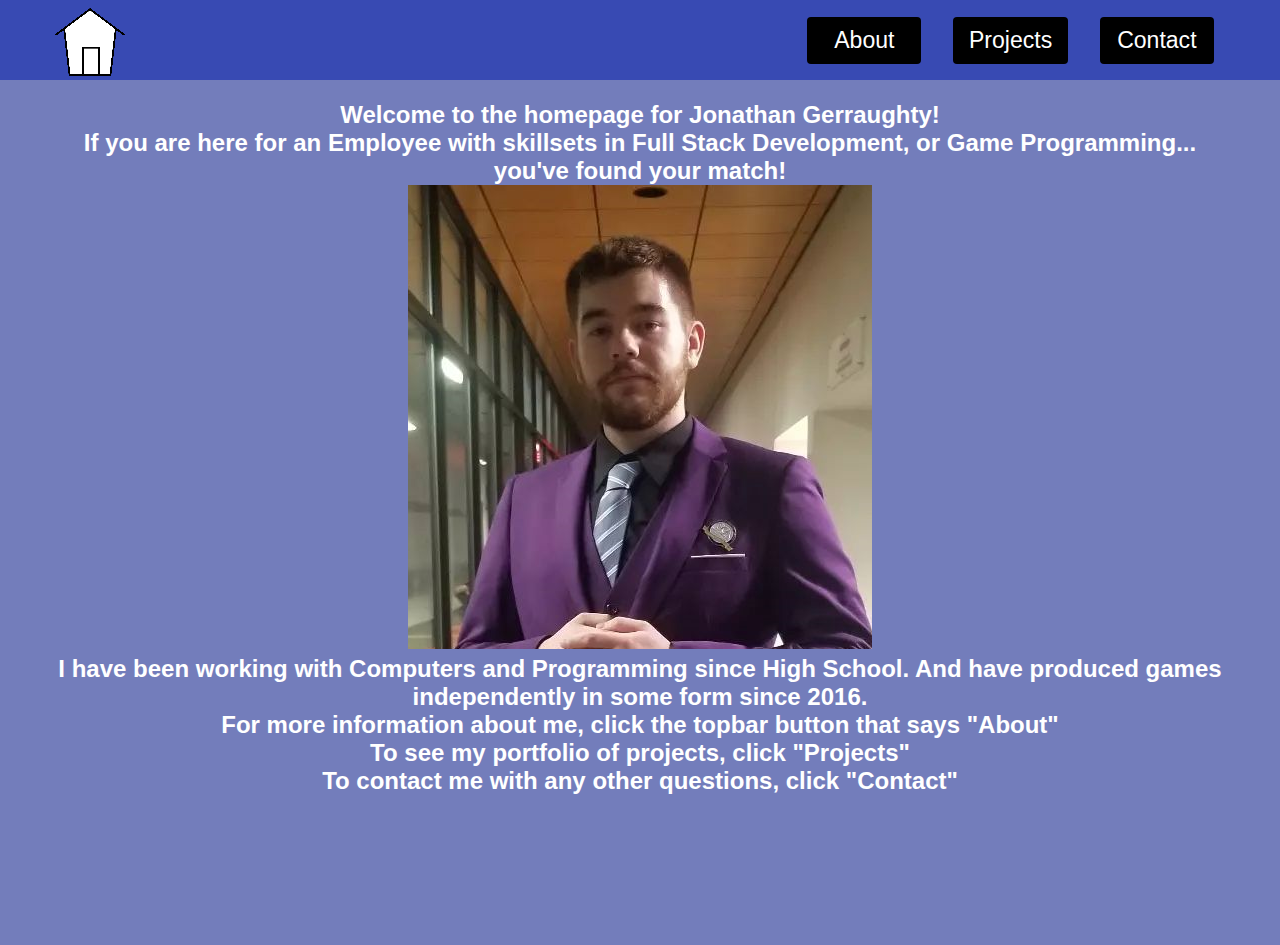
<file: index.html>
<!DOCTYPE html>
<html lang="en">
<head>
	<meta charset="UTF-8">
	<meta http-equiv="X-UA-Compatible" content="IE=edge">
	<meta name="viewport" content="width=device-width, initial-scale=1.0">
	<title>Jonathan Gerraughty - Homepage</title>
	<link rel="stylesheet" href="styles.css" />
</head>
<body>
	<nav class="navbar">
		<div class="navbar__container">
			<a href="/main.html" id="navbar__logo">
				<img src="images/Icon.png" alt="">
			</a>
			<div class="navbar__toggle" id="mobile-menu">
				<span class="bar"></span>
				<span class="bar"></span>
				<span class="bar"></span>
			</div>
			<ul class="navbar__menu">
				<li class="navbar__btn">
					<a href="/about.html" class="button">
							About
					</a>
				</li>
                <li class="navbar__btn">
                    <a href="/projects.html" class="button">
                        Projects
                    </a>
                </li>
				<li class="navbar__btn">
					<a href="/info.html" class="button">
						Contact
					</a>
				</li>
			</ul>
		</div>
	</nav>
	<!-- Home page recents -->
    <p class="highlightme">
        <b>Hello!
        <br>
        <br>
        Welcome to the homepage for Jonathan Gerraughty!
        <br>
        If you are here for an Employee with skillsets in Full Stack Development, or Game Programming...
        <br>
        you've found your match!
        <br>
        <img src="images/full_body.png" alt="Full Body image">
        <br>
        I have been working with Computers and Programming since High School. And have produced games independently in some form since 2016.
        <br>
        For more information about me, click the topbar button that says "About"
        <br>
        To see my portfolio of projects, click "Projects"
        <br>
        To contact me with any other questions, click "Contact"
    </b>
    </p>
    
    
</body>
</html>
</file>
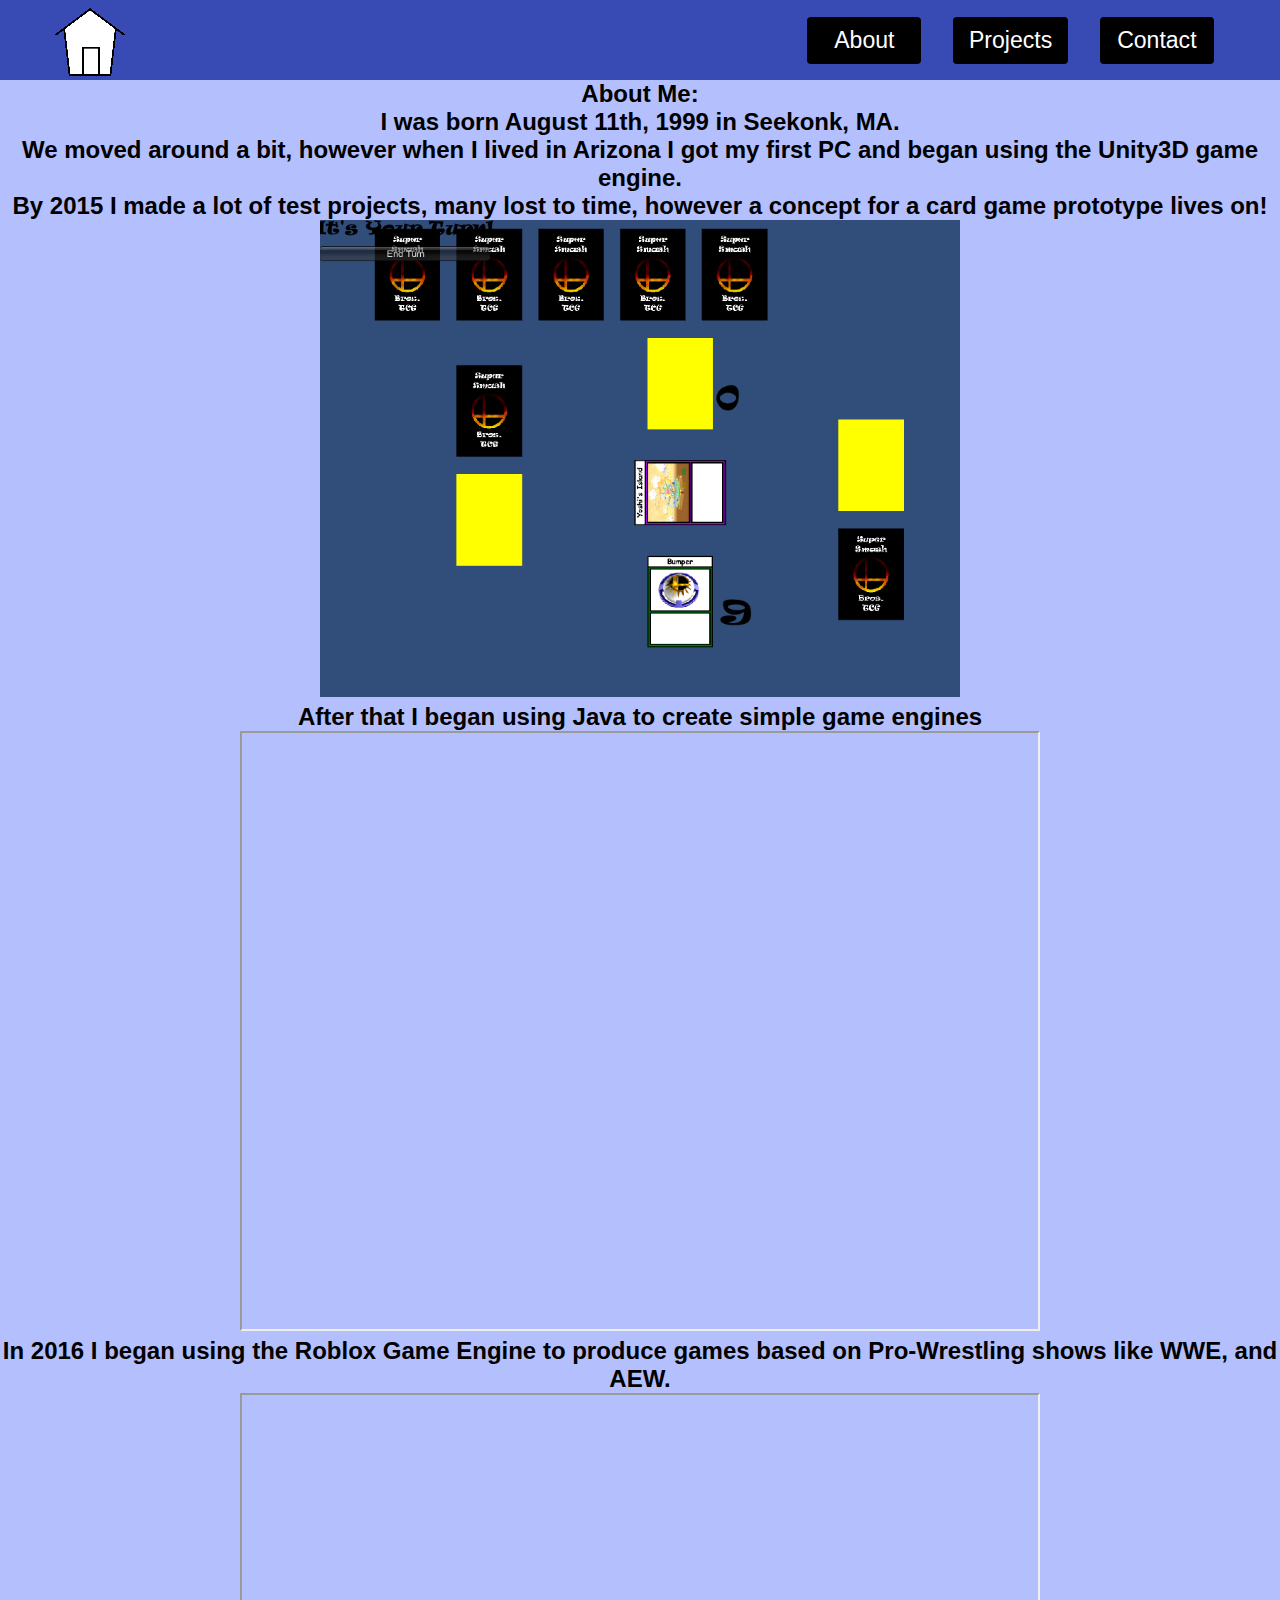
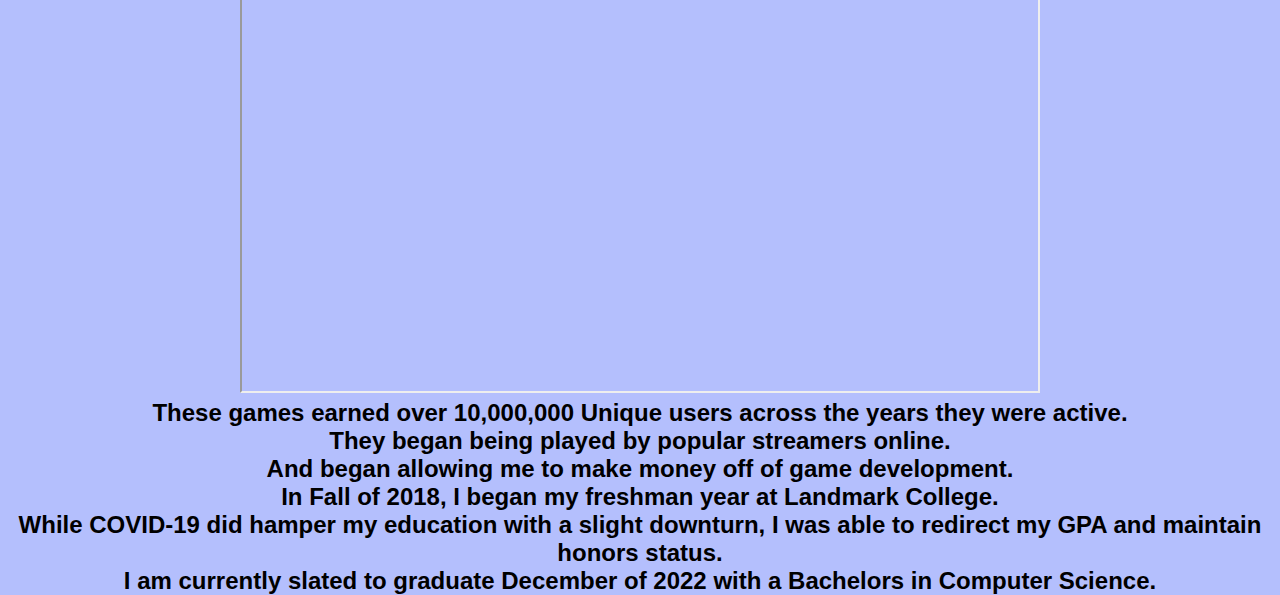
<file: about.html>
<!DOCTYPE html>
<html lang="en">
<head>
	<meta charset="UTF-8">
	<meta http-equiv="X-UA-Compatible" content="IE=edge">
	<meta name="viewport" content="width=device-width, initial-scale=1.0">
	<title>Jonathan Gerraughty - Homepage</title>
	<link rel="stylesheet" href="styles.css" />
</head>
<body>
	<nav class="navbar">
		<div class="navbar__container">
			<a href="/main.html" id="navbar__logo">
				<img src="images/Icon.png" alt="">
			</a>
			<div class="navbar__toggle" id="mobile-menu">
				<span class="bar"></span>
				<span class="bar"></span>
				<span class="bar"></span>
			</div>
			<ul class="navbar__menu">
				<li class="navbar__btn">
					<a href="/about.html" class="button">
							About
					</a>
				</li>
                <li class="navbar__btn">
                    <a href="/projects.html" class="button">
                        Projects
                    </a>
                </li>
				<li class="navbar__btn">
					<a href="/info.html" class="button">
						Contact
					</a>
				</li>
			</ul>
		</div>
	</nav>
	<!-- Home page recents -->
    <p>
        <b>
            About Me:
            <br>
            I was born August 11th, 1999 in Seekonk, MA.
            <br>
            We moved around a bit, however when I lived in Arizona I got my first PC and began using the Unity3D game engine.
            <br>
            By 2015 I made a lot of test projects, many lost to time, however a concept for a card game prototype lives on!
            <br>
            <img src="images/SSB_CCG_Combat.png" style="width:50%;height:50%;" alt="The actual gameplay of the card game was rather simple">
            <br>
            After that I began using Java to create simple game engines
            <br>
            <iframe width="800px" height="600px"
                src="https://www.youtube.com/embed/TLCIhZevVDo">
            </iframe>
            <br>
            In 2016 I began using the Roblox Game Engine to produce games based on Pro-Wrestling shows like WWE, and AEW.
            <br>
            <iframe width="800px" height="600px"
                src="https://www.youtube.com/embed/wlJp0IRI3QQ">
            </iframe>
            <br>
            These games earned over 10,000,000 Unique users across the years they were active. 
            <br>
            They began being played by popular streamers online.
            <br>
            And began allowing me to make money off of game development.
            <br>
            In Fall of 2018, I began my freshman year at Landmark College.
            <br>
            While COVID-19 did hamper my education with a slight downturn, I was able to redirect my GPA and maintain honors status.
            <br>
            I am currently slated to graduate December of 2022 with a Bachelors in Computer Science.
        </b>
    </p>
    
    
</body>
</html>
</file>
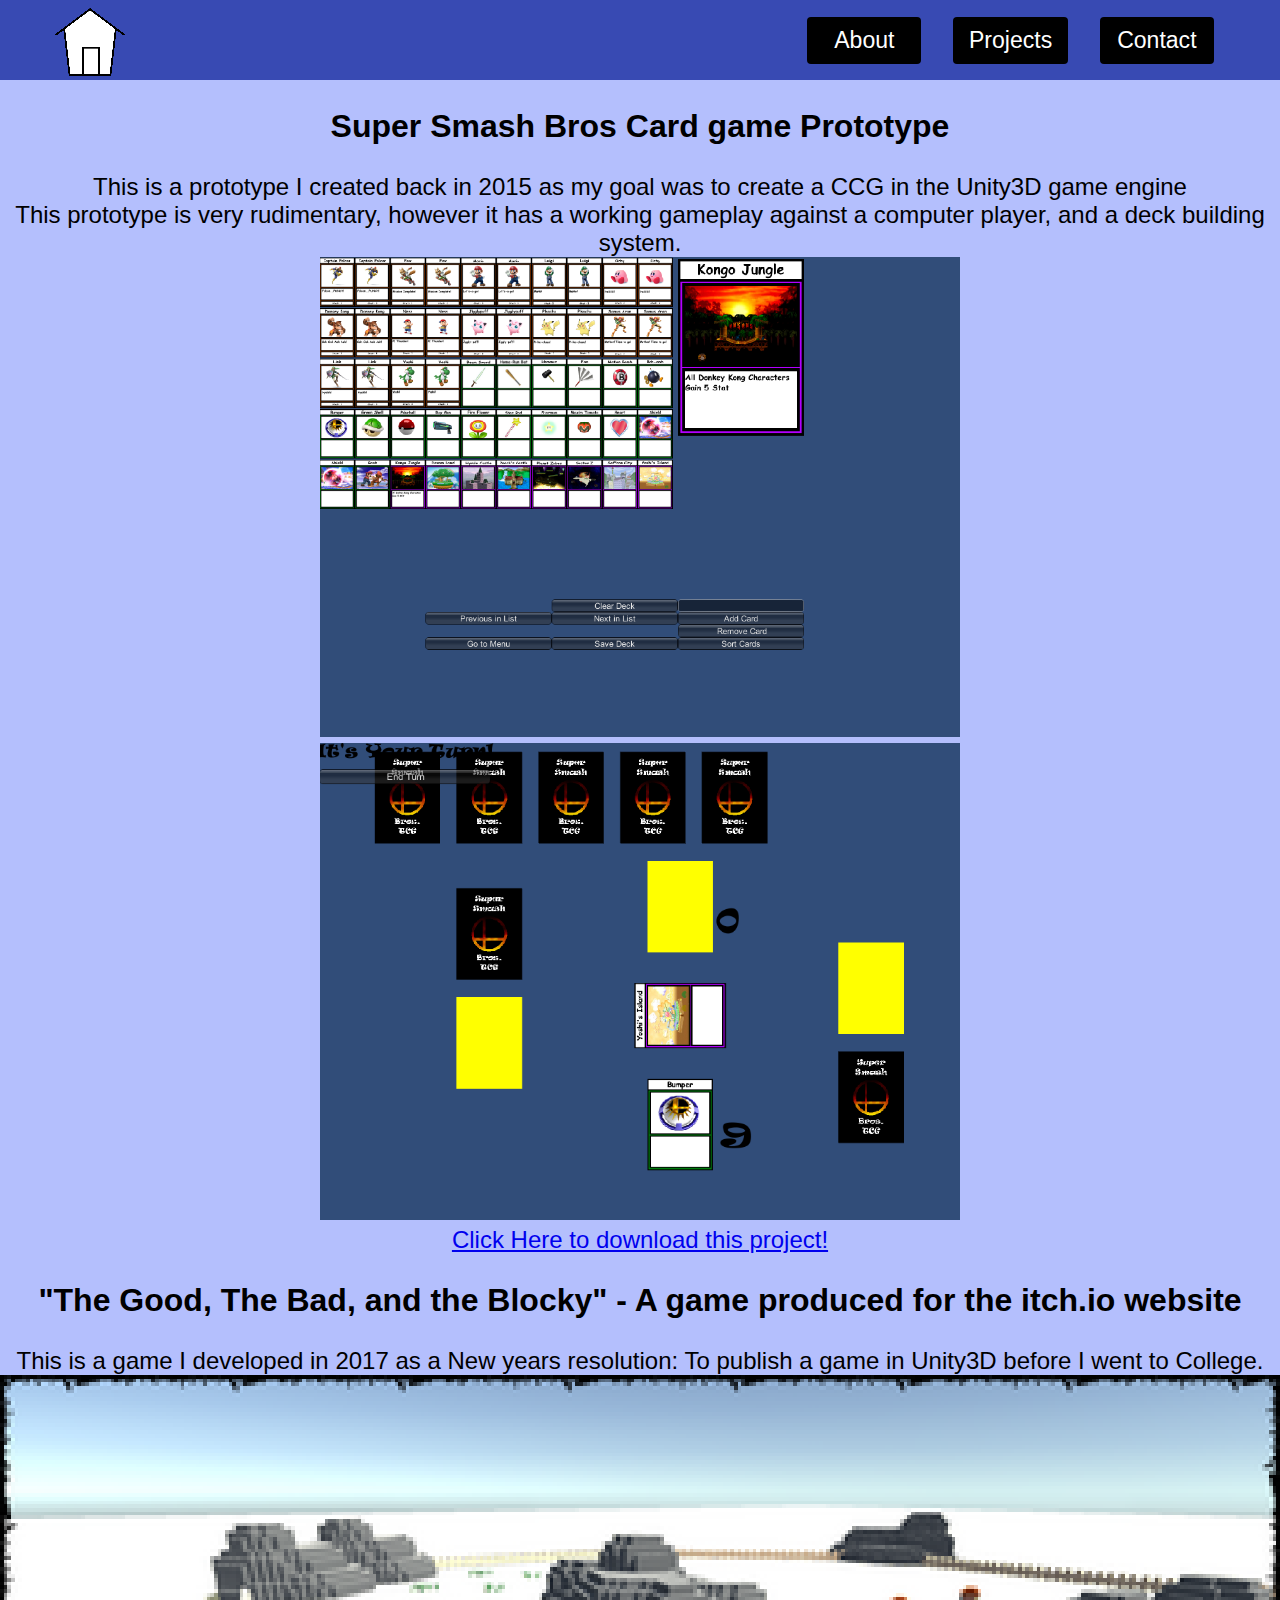
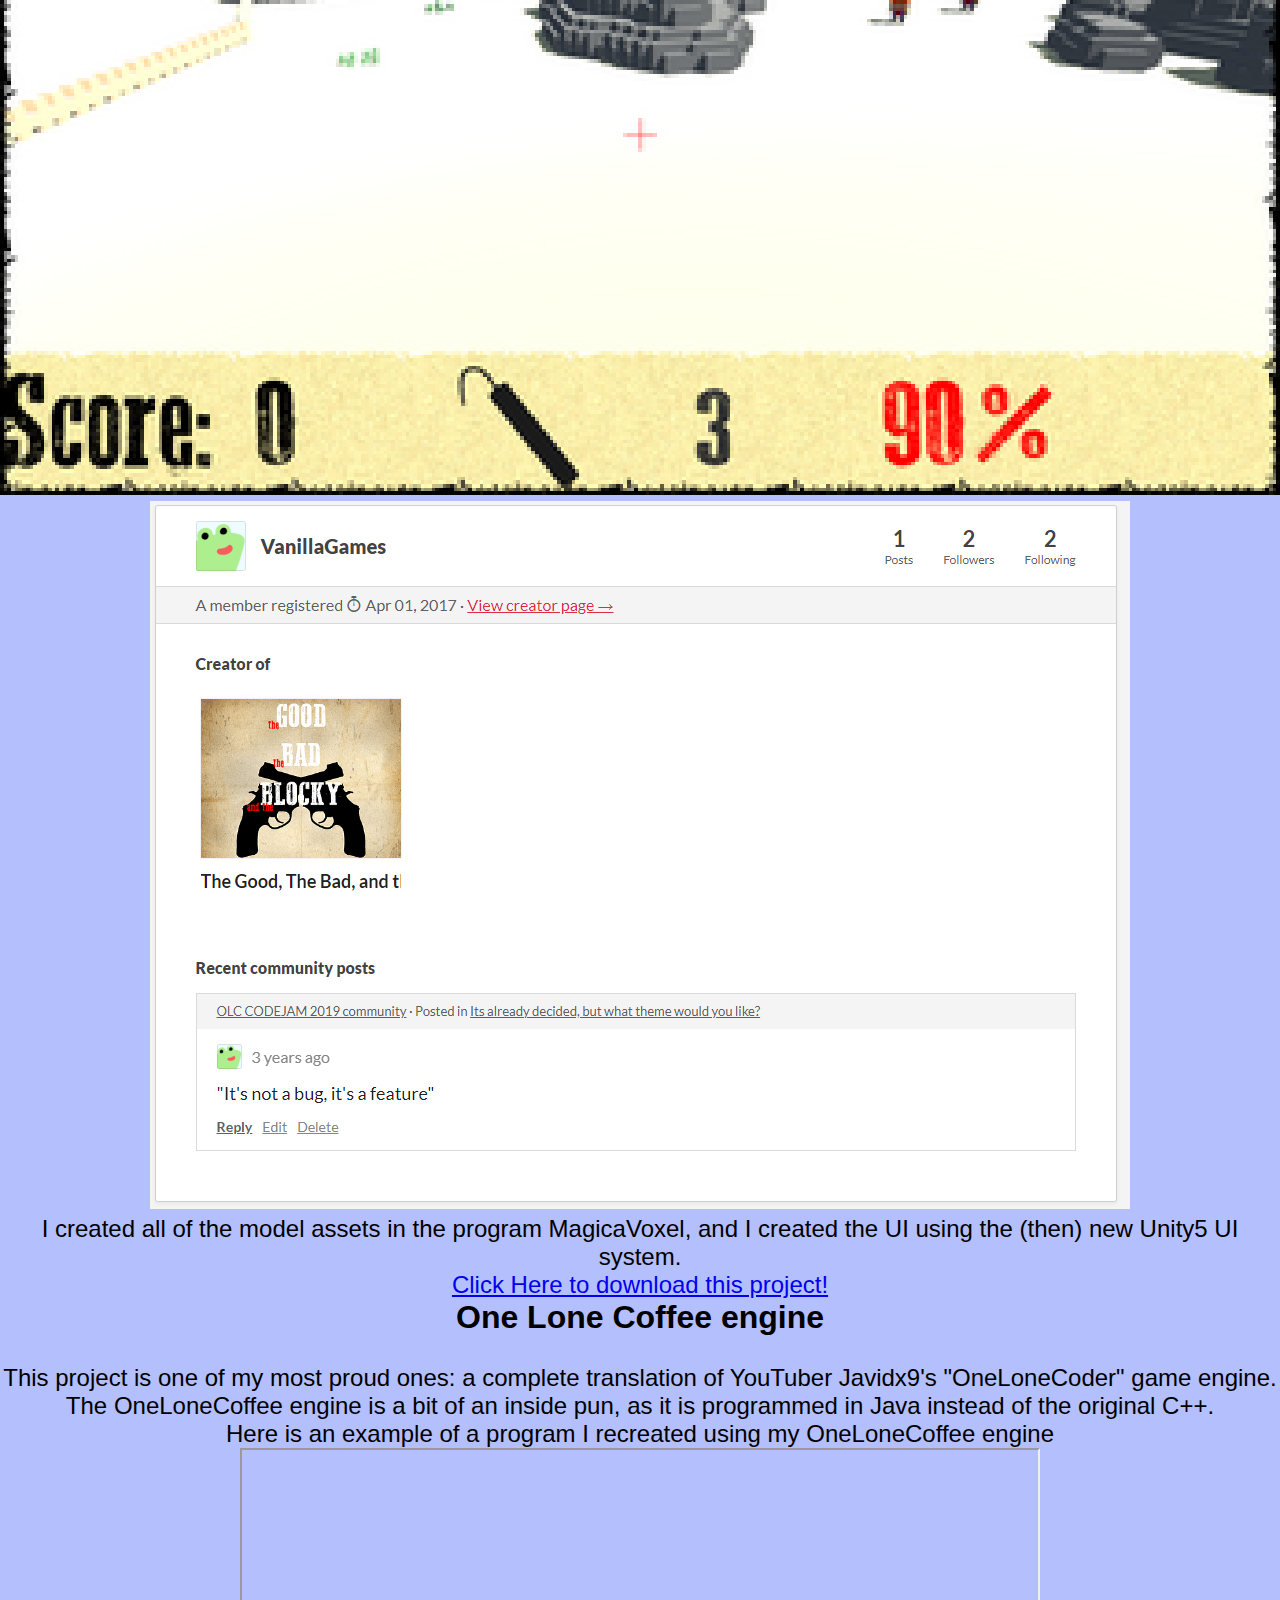
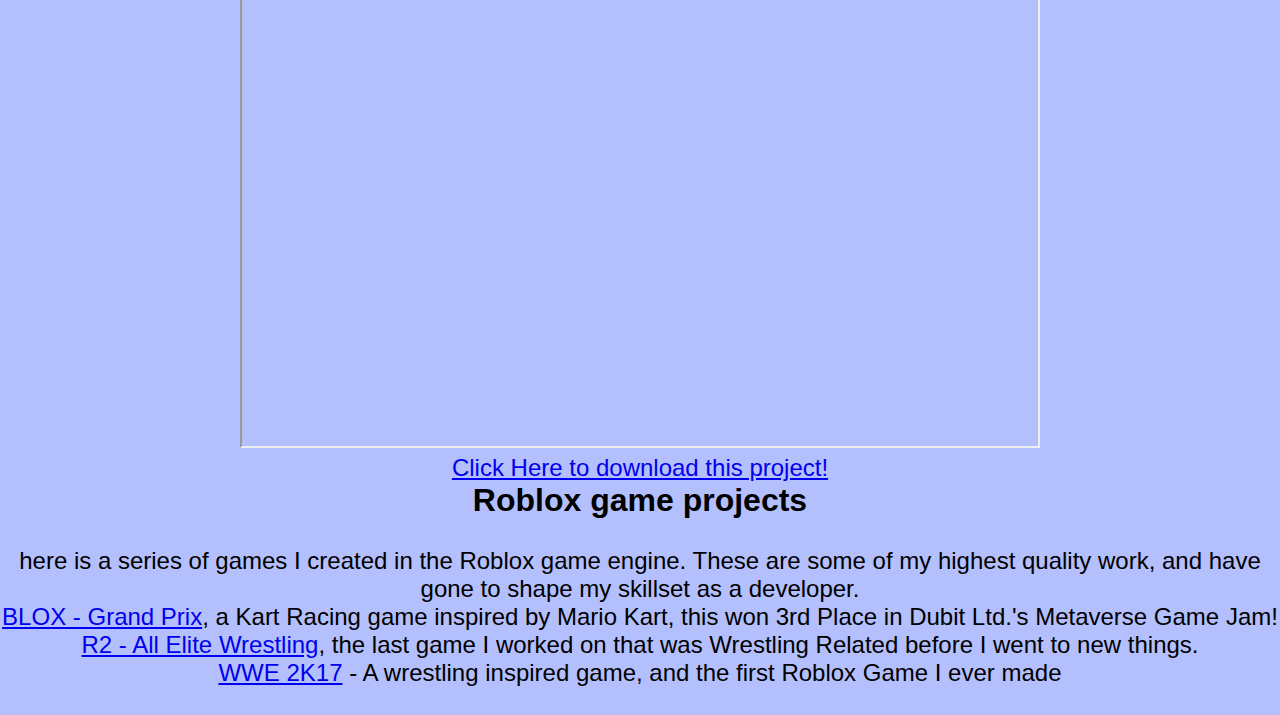
<file: projects.html>
<!DOCTYPE html>
<html lang="en">
<head>
	<meta charset="UTF-8">
	<meta http-equiv="X-UA-Compatible" content="IE=edge">
	<meta name="viewport" content="width=device-width, initial-scale=1.0">
	<title>Jonathan Gerraughty - Homepage</title>
	<link rel="stylesheet" href="styles.css" />
</head>
<body>
	<nav class="navbar">
		<div class="navbar__container">
			<a href="/main.html" id="navbar__logo">
				<img src="images/Icon.png" alt="">
			</a>
			<div class="navbar__toggle" id="mobile-menu">
				<span class="bar"></span>
				<span class="bar"></span>
				<span class="bar"></span>
			</div>
			<ul class="navbar__menu">
				<li class="navbar__btn">
					<a href="/about.html" class="button">
							About
					</a>
				</li>
                <li class="navbar__btn">
                    <a href="/Projects.html" class="button">
                        Projects
                    </a>
                </li>
				<li class="navbar__btn">
					<a href="/info.html" class="button">
						Contact
					</a>
				</li>
			</ul>
		</div>
	</nav>
	<!-- Home page recents -->
    <p>
        <br>
        <ul>
        <li>
            <header style="font-size:xx-large"><b>Super Smash Bros Card game Prototype</b></header>
            <br>
            This is a prototype I created back in 2015 as my goal was to create a CCG in the Unity3D game engine
            <br>
            This prototype is very rudimentary, however it has a working gameplay against a computer player, and a deck building system.
            <br>
            <img src="images/SSB_CCG_DeckBuilder.png" style="width:50%;height:50%;" alt="A deckbuilder for a CCG project based on the fighting game Super Smash Brothers">
            <img src="images/SSB_CCG_Combat.png" style="width:50%;height:50%;" alt="The actual gameplay of the card game was rather simple">
            <br>
            <a href="files/Portfolio/SSBTCG.zip" download> Click Here to download this project! </a>
        </li>
        <br>
        <li>
            <header style="font-size:xx-large"><b>"The Good, The Bad, and the Blocky" - A game produced for the itch.io website</b></header>
            <br>
            This is a game I developed in 2017 as a New years resolution: To publish a game in Unity3D before I went to College.
            <br>
            <img src="images/GBBscreenshot.png" width="1280" height="720" style="image-rendering:pixelated;" alt="A screenshot from in the game">
            <br>
            <img src="images/itchioscreenshot.png" alt="A screenshot of the itchio page">
            <br>
            I created all of the model assets in the program MagicaVoxel, and I created the UI using the (then) new Unity5 UI system.
            <br>
            <a href="files/Portfolio/The Good The Bad The Blocky.rar" download> Click Here to download this project! </a>
        </li>
        <li>
            <header style="font-size: xx-large;"><b>One Lone Coffee engine</b></header>
            <br>
            This project is one of my most proud ones: a complete translation of YouTuber Javidx9's "OneLoneCoder" game engine.
            <br>
            The OneLoneCoffee engine is a bit of an inside pun, as it is programmed in Java instead of the original C++.
            <br>
            Here is an example of a program I recreated using my OneLoneCoffee engine
            <br>
            <iframe width="800px" height="600px"
                src="https://www.youtube.com/embed/TLCIhZevVDo">
            </iframe>
            <br>
            <a href="files/Portfolio/One Lone Coffee Engine.zip" download> Click Here to download this project! </a>
        </li>
        <li>
            <header style="font-size:xx-large"><b>Roblox game projects</b></header>
            <br> here is a series of games I created in the Roblox game engine. These are some of my highest quality work, and have gone to shape my skillset as a developer.
            <br>
            <a href="https://www.roblox.com/games/8065568530/BLOX-Grand-Prix">BLOX - Grand Prix</a>, a Kart Racing game inspired by Mario Kart, this won 3rd Place in Dubit Ltd.'s Metaverse Game Jam!
            <br>
            <a href="https://www.roblox.com/games/4467269458/R2-All-Elite-Wrestling">R2 - All Elite Wrestling</a>, the last game I worked on that was Wrestling Related before I went to new things.
            <br>
            <a href="https://www.roblox.com/games/362286297/WWE-2K17-Returns">WWE 2K17</a> - A wrestling inspired game, and the first Roblox Game I ever made
        </li>
        </ul>
        <br>
    </p>
    
    
</body>
</html>
</file>
<file: styles.css>
* {
	box-sizing: border-box;
	margin: 0;
	padding: 0;
	font-family: 'Arial', sans-serif;
}

h1 {
	color: red;
}

.highlightme {
	background-color: #1d27646e;
	background-blend-mode: color-burn;
	position: absolute;
    top: 55%;
    left: 50%;
    transform: translateX(-50%) translateY(-50%);
	width: 100%;
	height: 100%;
	color: #FFF;
}

body {
	background-color: #526bfa6e;
	background-attachment: no-repeat;
	background-size: cover;
	text-align: center;
	font-size: x-large;
}

.inner_body {
	background-color: #2e3c8d;
	align-items: center;
	font-size: larger;
	width: 90%;
	height: 90%;
}

.icon_image {
	display: flex;
	width: 80px;
	height: 80px;
}

.navbar {
	background: #384ab3;
	height: 10%;
	width: 100%;
	display: flex;
	justify-content: center;
	align-items: center;
	font-size: 1.2rem;
	position: sticky;
	top: 0;
	z-index: 999;
}

.navbar__container{
	display: flex;
	justify-content: space-between;
	height: 80px;
	z-index: 1;
	width: 100%;
	max-width: 1300px;
	margin: 0 auto;
	padding: 0 50px;
}

#navbar__logo {
	background-color: #000000;
	background-image: image();
	background-size: 100%;
	-webkit-background-clip: text;
	-moz-background-clip: text;
	-webkit-text-fill-color: transparent;
	-moz-text-fill-color: transparent;
	display: flex;
	align-items: center;
	cursor: pointer;
	text-decoration: none;
	font-size: 2rem;
}

.fa-gem {
	margin-right: 0.5rem;
}

.navbar__menu {
	display: flex;
	align-items: center;
	list-style: none;
	text-align: center;
}

.navbar__item{
	height: 80px;
}

.navbar__links{
	color: #FFF;
	display: flex;
	align-items: center;
	justify-content: center;
	text-decoration: none;
	padding: 0 1rem;
	height: 100%;
}

.navbar__btn {
	display: flex;
	justify-content: center;
	align-items: center;
	padding: 0 1rem;
	width: 100%;
	min-width: 1.2rem;
}

.teaser_btn {
	display: inline-table;
	justify-content: center;
	align-items: center;
	width: 100%;
}

.text_area {
	font-size: larger;
	width: 100%;
	height: 100%;
	resize: none;
	background-color: hsla(0, 0%, 100%, 0.5);
	border-radius: 5px;
}

.text_area__single_line {
	font-size: larger;
	width: 50%;
	height: 100%;
	resize: none;
	background-color: hsla(0, 0%, 100%, 1);
	border-radius: 5px;
}

.create_text {
	display:inline-table;
	justify-content: center;
	align-items: center;
	width: 100%;
	font-size: x-large;
}

.warning_text {
	color: #FF0000FF
}

.login_region {
	display: grid;
	width: 100%;
	justify-content: center;
	align-items: center;
	font-size: x-large;
	text-align: center;
}

.button {
	display: flex;
	justify-content: center;
	align-items: center;
	text-decoration: none;
	padding: 10px 20px;
	height: 100%;
	width: 100%;
	border: none;
	outline: none;
	border-radius: 4px;
	font-size: larger;
	background: #000000;
	color: #FFF;
}

.button__submit {
	display: flex;
	justify-content: center;
	align-items: center;
	text-decoration: none;
	padding: 10px 20px;
	height: 100%;
	width: max-content;
	border: none;
	outline: none;
	border-radius: 4px;
	font-size: larger;
	background: #000000;
	color: #FFF;
}

.button__submit:hover {
	background: #2a47ec;
	transition: all 0.3s ease;
}

.button:hover {
	background: #2a47ec;
	transition: all 0.3s ease;
}
</file>
